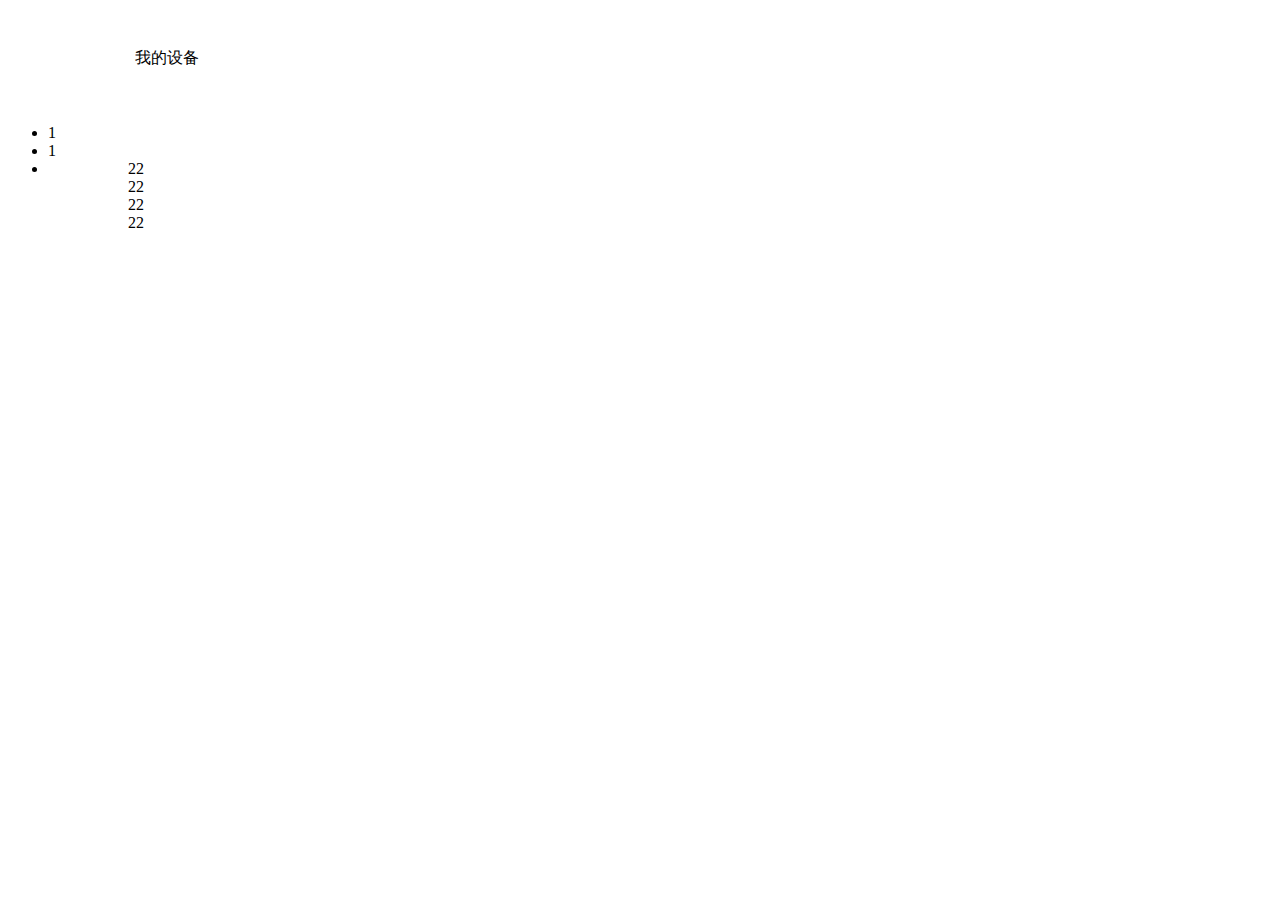
<file: activemq/src/main/resources/templates/a.html>
<!doctype html>
<html>
<head>
    <meta charset="utf-8">
    <meta http-equiv="X-UA-Compatible" content="IE=edge">
    <meta name="viewport" content="initial-scale=1.0, user-scalable=no, width=device-width">
    <link rel="stylesheet" href="https://a.amap.com/jsapi_demos/static/demo-center/css/demo-center.css" />
    <title>地图显示</title>
    <style>
        html,
        body,
        #container {
            width: 100%;
            height: 100%;
        }
        #container2{
            height: 100px;
            width: 100%;
            /*background-color: red;*/
            text-align: center;
            line-height: 100px;
            padding-left: 12%;
            border-color: burlywood;
        }
    </style>
</head>
<body>
<div id="container">
    <div style="width: 20%;height: 70%;margin: auto;background-color:white;position: absolute;z-index: 9999">
        <div id="container2">我的设备</div>
        <ul>
            <li>1</li>
            <li>1</li>
            <li>
                <ul>
                    <ul>22</ul>
                    <ul>22</ul>
                    <ul>22</ul>
                    <ul>22</ul>
                </ul>
            </li>
        </ul>
    </div>
</div>
<!-- 加载地图JSAPI脚本 -->
<script src="https://webapi.amap.com/maps?v=1.4.11&key=您申请的key值"></script>
<script>
    var map = new AMap.Map('container', {
        resizeEnable: true, //是否监控地图容器尺寸变化
        zoom:11, //初始化地图层级
        center: [116.397428, 39.90923] //初始化地图中心点
    });
</script>
</body>
</html>
</file>
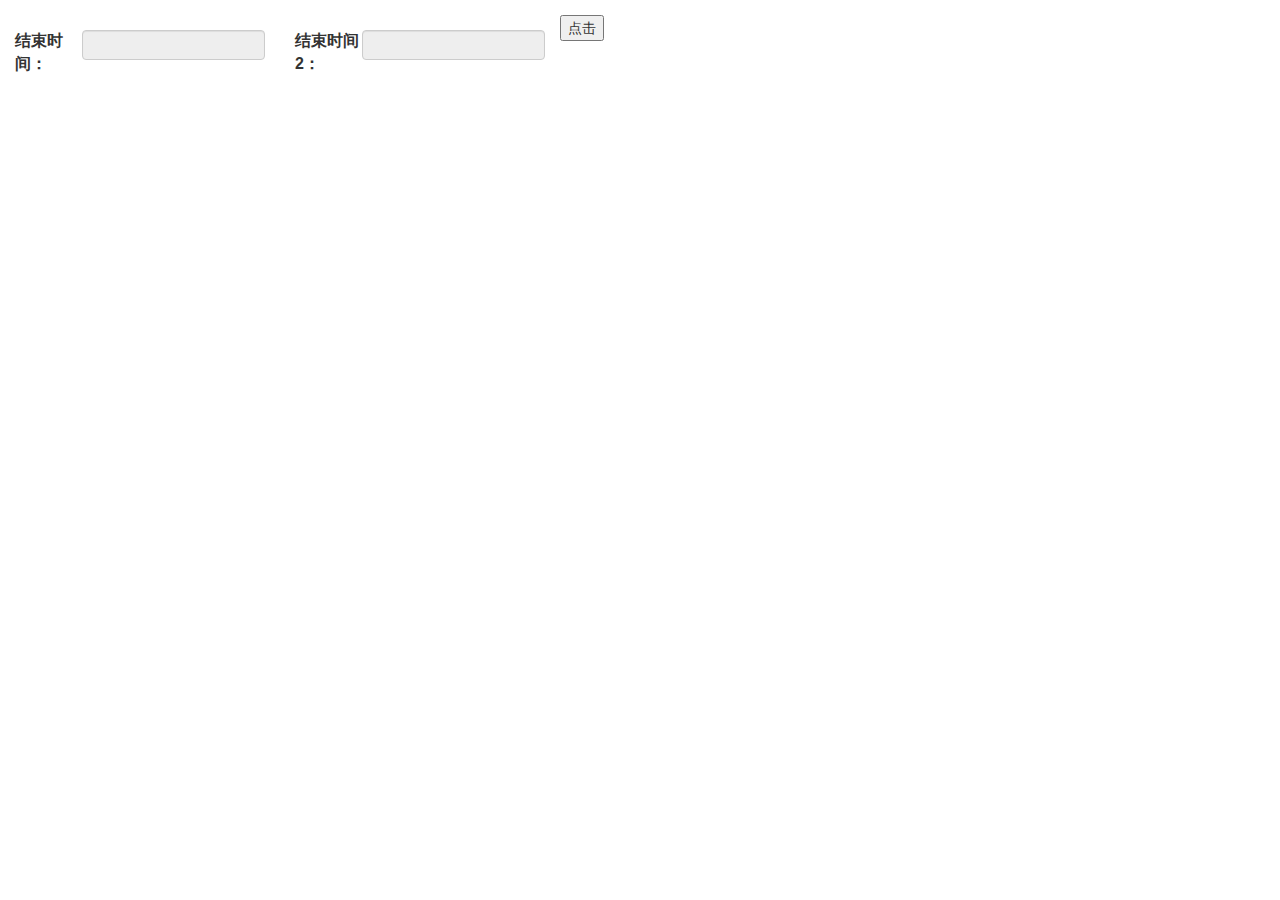
<file: mywechat/src/main/resources/templates/a.html>
<!DOCTYPE html>
<html lang="en">
<head>
    <meta charset="UTF-8">
    <title>Title</title>
    <!--<link href="../static/bootstrap/css/bootstrap.min.css"  rel="stylesheet">-->
    <!--<link href="../static/bootstrap-datetimepicker/css/datetimepicker.css"  rel="stylesheet">-->
    <!--<script src="../static/jquery-2.1.1.min.js"></script>-->
    <!--<script src="../static/bootstrap/js/bootstrap.js" type="text/javascript"></script>-->
    <!--<script src="../static/bootstrap-datetimepicker/js/bootstrap-datetimepicker.js" type="text/javascript"></script>-->
    <!--<script src="../static/moment/moment.js" type="text/javascript"></script>-->
    <!---->

   <link href="../static/test/css/bootstrap.min.css" rel="stylesheet">
    <link href="../static/test/bootstrap-datetimepicker.css" rel="stylesheet">
    <script src="../static/jquery-2.1.1.min.js"></script>
    <script src="../static/test/bootstrap.js"></script>
    <script src="../static/test/bootstrap-datetimepicker.js"></script>
    <script src="../static/test/bootstrap-datetimepicker.zh-CN.js"></script>
    <script src="../static/moment/moment.js"></script>







    <script src="../static/ajs.js"></script>
</head>
<body>
<script>
</script>
<div class="form-group ">
    <label for="endTime"
           class="col-sm-2 col-lg-1 control-label" style="font-size: 16px;margin-top: 15px">结束时间：</label>
    <div class="col-sm-4 col-lg-2" style="margin-left: -40px;margin-top: 15px">
        <input type="text" name="endTime" class="form-control" style="height: 30px" readonly
               id="endTime">
    </div>
</div>
<div class="form-group ">
    <label for="endTime2"
           class="col-sm-2 col-lg-1 control-label" style="font-size: 16px;margin-top: 15px">结束时间2：</label>
    <div class="col-sm-4 col-lg-2" style="margin-left: -40px;margin-top: 15px">
        <input type="text" name="endTime" class="form-control" style="height: 30px" readonly
               id="endTime2">
    </div>
</div>
<button  onclick="as()">点击</button>
<script>

    // $.fn.datetimepicker.dates['zh'] = {
    //     days: ["星期日", "星期一", "星期二", "星期三", "星期四", "星期五", "星期六", "星期日"],
    //     daysShort: ["日", "一", "二", "三", "四", "五", "六", "日"],
    //     daysMin: ["日", "一", "二", "三", "四", "五", "六", "日"],
    //     months: ["一月", "二月", "三月", "四月", "五月", "六月", "七月", "八月", "九月", "十月", "十一月", "十二月"],
    //     monthsShort: ["一", "二", "三", "四", "五", "六", "七", "八", "九", "十", "十一", "十二"],
    //     meridiem: ["上午", "下午"],
    //     today: "今天"
    // };

    $.fn.datetimepicker.dates['zh'] = {
        days: ["星期日", "星期一", "星期二", "星期三", "星期四", "星期五", "星期六", "星期日"],
        daysShort: ["周日", "周一", "周二", "周三", "周四", "周五", "周六", "周日"],
        daysMin:  ["日", "一", "二", "三", "四", "五", "六", "日"],
        months: ["一月", "二月", "三月", "四月", "五月", "六月", "七月", "八月", "九月", "十月", "十一月", "十二月"],
        monthsShort: ["一月", "二月", "三月", "四月", "五月", "六月", "七月", "八月", "九月", "十月", "十一月", "十二月"],
        today: "今天",
        suffix: [],
        meridiem: ["上午", "下午"]
    };


    $("#endTime").datetimepicker({
        language: 'zh',  //用自己设置的时间文字
        //weekStart: 1,  //一周从那天开始，默认为0，从周日开始，可以设为1从周一开始
        // startDate:"2018-5-20", //开始时间，可以写字符串，也可以直接写日期格式new Date(),在这之前的日期不能选择
        //endDate:"2018-6-20",
        //daysOfWeekDisabled: [0,4,6],  //一周的周几不能选
        todayBtn: 1,  //是否显示今天按钮，0为不显示
        autoclose: 1, //选完时间后是否自动关闭
        todayHighlight: 1,  //高亮显示当天日期
        startView: 3, //0从小时视图开始，选分;1	从天视图开始，选小时;2从月视图开始，选天;3从年视图开始，选月;4从十年视图开始，选年
        minView: 3,//最精确时间，默认0；0从小时视图开始，选分；1从天视图开始，选小时；2从月视图开始，选天；3从年视图开始，选月；4从十年视图开始，选年
        //maxView:4,  //默认值：4, ‘decade’
        //keyboardNavigation:true,  //是否可以用键盘方向键选日期，默认true
        forceParse: 0, //强制解析,你输入的可能不正规，但是它胡强制尽量解析成你规定的格式（format）
        format: 'yyyy-mm-dd',// 格式,注意ii才是分，mm或MM都是月
        minuteStep: 1, //选择分钟时的跨度，默认为5分钟
        //pickerPosition:"top-right",  // ‘bottom-left’，’top-right’，’top-left’’bottom-right’
        showMeridian: 0, //在日期和小时选择界面，出现上下午的选项,默认false
    });
    $("#endTime2").datetimepicker({
        language: 'zh',  //用自己设置的时间文字
        //weekStart: 1,  //一周从那天开始，默认为0，从周日开始，可以设为1从周一开始
        // startDate:"2018-5-20", //开始时间，可以写字符串，也可以直接写日期格式new Date(),在这之前的日期不能选择
        //endDate:"2018-6-20",
        //daysOfWeekDisabled: [0,4,6],  //一周的周几不能选
        todayBtn: 1,  //是否显示今天按钮，0为不显示
        autoclose: 1, //选完时间后是否自动关闭
        todayHighlight: 1,  //高亮显示当天日期
        startView: 3, //0从小时视图开始，选分;1	从天视图开始，选小时;2从月视图开始，选天;3从年视图开始，选月;4从十年视图开始，选年
        minView: 3,//最精确时间，默认0；0从小时视图开始，选分；1从天视图开始，选小时；2从月视图开始，选天；3从年视图开始，选月；4从十年视图开始，选年
        //maxView:4,  //默认值：4, ‘decade’
        //keyboardNavigation:true,  //是否可以用键盘方向键选日期，默认true
        forceParse: 0, //强制解析,你输入的可能不正规，但是它胡强制尽量解析成你规定的格式（format）
        format: 'yyyy-mm-dd',// 格式,注意ii才是分，mm或MM都是月
        minuteStep: 1, //选择分钟时的跨度，默认为5分钟
        //pickerPosition:"top-right",  // ‘bottom-left’，’top-right’，’top-left’’bottom-right’
        showMeridian: 0, //在日期和小时选择界面，出现上下午的选项,默认false
    });

    var arr=new Array();
    arr.push("1");
    arr.push("2");
    arr.push("3");
    for(var i in arr){
        console.log(arr[i]);
    }


</script>

</body>
</html>
</file>
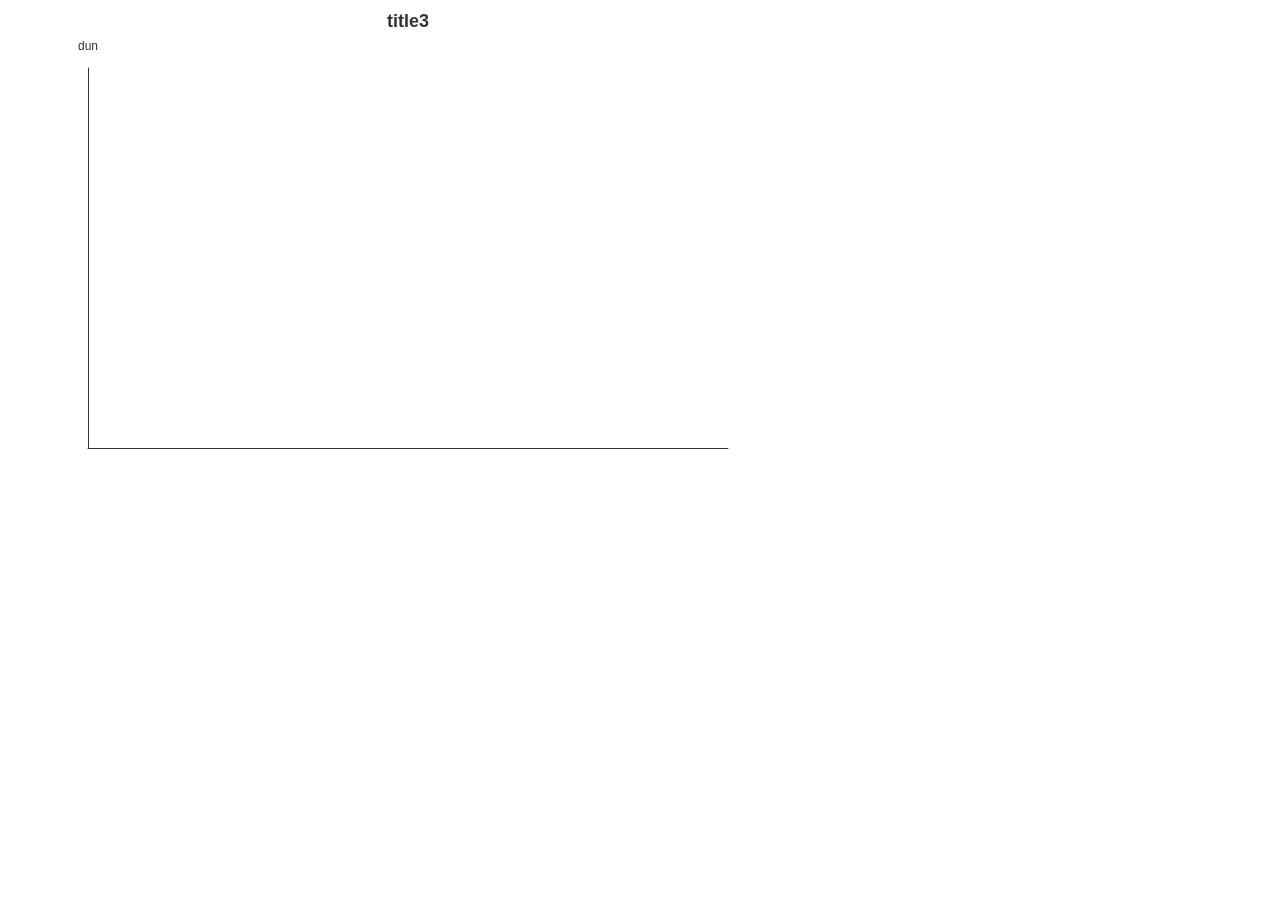
<file: mywechat/src/main/resources/templates/echart1.html>
<!DOCTYPE html>
<html lang="en">
<head>
    <meta charset="UTF-8">
    <script src="../static/jquery-2.1.1.min.js"></script>
    <!--<script src="../static/echarts/echarts-all.js"></script>-->
    <!--<script src="../static/echarts-2.2.7/build/dist/echarts.js"></script>-->
    <script src="../static/echarts.common.min.js"></script>
    <script src="../static/test.js"></script>
    <title>Title</title>
</head>
<body>
<div style="width: 800px;height: 500px" id="chartmain">

</div>
</body>
</html>
</file>
<file: mywechat/src/main/resources/static/bootstrap-datetimepicker/css/datetimepicker.css>
/*!
 * Datetimepicker for Bootstrap
 *
 * Copyright 2012 Stefan Petre
 * Improvements by Andrew Rowls
 * Licensed under the Apache License v2.0
 * http://www.apache.org/licenses/LICENSE-2.0
 *
 */
.datetimepicker {
  padding: 4px;
  margin-top: 1px;
  -webkit-border-radius: 4px;
  -moz-border-radius: 4px;
  border-radius: 4px;
  direction: ltr;
  /*.dow {
		border-top: 1px solid #ddd !important;
	}*/

}
.datetimepicker-inline {
  width: 220px;
}
.datetimepicker.datetimepicker-rtl {
  direction: rtl;
}
.datetimepicker.datetimepicker-rtl table tr td span {
  float: right;
}
.datetimepicker-dropdown, .datetimepicker-dropdown-left {
  top: 0;
  left: 0;
}
[class*=" datetimepicker-dropdown"]:before {
  content: '';
  display: inline-block;
  border-left: 7px solid transparent;
  border-right: 7px solid transparent;
  border-bottom: 7px solid #ccc;
  border-bottom-color: rgba(0, 0, 0, 0.2);
  position: absolute;
}
[class*=" datetimepicker-dropdown"]:after {
  content: '';
  display: inline-block;
  border-left: 6px solid transparent;
  border-right: 6px solid transparent;
  border-bottom: 6px solid #ffffff;
  position: absolute;
}
[class*=" datetimepicker-dropdown-top"]:before {
  content: '';
  display: inline-block;
  border-left: 7px solid transparent;
  border-right: 7px solid transparent;
  border-top: 7px solid #ccc;
  border-top-color: rgba(0, 0, 0, 0.2);
  border-bottom: 0;
}
[class*=" datetimepicker-dropdown-top"]:after {
  content: '';
  display: inline-block;
  border-left: 6px solid transparent;
  border-right: 6px solid transparent;
  border-top: 6px solid #ffffff;
  border-bottom: 0;
}
.datetimepicker-dropdown-bottom-left:before {
  top: -7px;
  right: 6px;
}
.datetimepicker-dropdown-bottom-left:after {
  top: -6px;
  right: 7px;
}
.datetimepicker-dropdown-bottom-right:before {
  top: -7px;
  left: 6px;
}
.datetimepicker-dropdown-bottom-right:after {
  top: -6px;
  left: 7px;
}
.datetimepicker-dropdown-top-left:before {
  bottom: -7px;
  right: 6px;
}
.datetimepicker-dropdown-top-left:after {
  bottom: -6px;
  right: 7px;
}
.datetimepicker-dropdown-top-right:before {
  bottom: -7px;
  left: 6px;
}
.datetimepicker-dropdown-top-right:after {
  bottom: -6px;
  left: 7px;
}
.datetimepicker > div {
  display: none;
}
.datetimepicker.minutes div.datetimepicker-minutes {
    display: block;
}
.datetimepicker.hours div.datetimepicker-hours {
    display: block;
}
.datetimepicker.days div.datetimepicker-days {
    display: block;
}
.datetimepicker.months div.datetimepicker-months {
  display: block;
}
.datetimepicker.years div.datetimepicker-years {
  display: block;
}
.datetimepicker table {
  margin: 0;
}
.datetimepicker  td,
.datetimepicker th {
  text-align: center;
  width: 20px;
  height: 20px;
  -webkit-border-radius: 4px;
  -moz-border-radius: 4px;
  border-radius: 4px;
  border: none;
}
.table-striped .datetimepicker table tr td,
.table-striped .datetimepicker table tr th {
  background-color: transparent;
}
.datetimepicker table tr td.minute:hover {
    background: #eeeeee;
    cursor: pointer;
}
.datetimepicker table tr td.hour:hover {
    background: #eeeeee;
    cursor: pointer;
}
.datetimepicker table tr td.day:hover {
    background: #eeeeee;
    cursor: pointer;
}
.datetimepicker table tr td.old,
.datetimepicker table tr td.new {
  color: #999999;
}
.datetimepicker table tr td.disabled,
.datetimepicker table tr td.disabled:hover {
  background: none;
  color: #999999;
  cursor: default;
}
.datetimepicker table tr td.today,
.datetimepicker table tr td.today:hover,
.datetimepicker table tr td.today.disabled,
.datetimepicker table tr td.today.disabled:hover {
  background-color: #fde19a;
  background-image: -moz-linear-gradient(top, #fdd49a, #fdf59a);
  background-image: -ms-linear-gradient(top, #fdd49a, #fdf59a);
  background-image: -webkit-gradient(linear, 0 0, 0 100%, from(#fdd49a), to(#fdf59a));
  background-image: -webkit-linear-gradient(top, #fdd49a, #fdf59a);
  background-image: -o-linear-gradient(top, #fdd49a, #fdf59a);
  background-image: linear-gradient(top, #fdd49a, #fdf59a);
  background-repeat: repeat-x;
  filter: progid:DXImageTransform.Microsoft.gradient(startColorstr='#fdd49a', endColorstr='#fdf59a', GradientType=0);
  border-color: #fdf59a #fdf59a #fbed50;
  border-color: rgba(0, 0, 0, 0.1) rgba(0, 0, 0, 0.1) rgba(0, 0, 0, 0.25);
  filter: progid:DXImageTransform.Microsoft.gradient(enabled=false);
}
.datetimepicker table tr td.today:hover,
.datetimepicker table tr td.today:hover:hover,
.datetimepicker table tr td.today.disabled:hover,
.datetimepicker table tr td.today.disabled:hover:hover,
.datetimepicker table tr td.today:active,
.datetimepicker table tr td.today:hover:active,
.datetimepicker table tr td.today.disabled:active,
.datetimepicker table tr td.today.disabled:hover:active,
.datetimepicker table tr td.today.active,
.datetimepicker table tr td.today:hover.active,
.datetimepicker table tr td.today.disabled.active,
.datetimepicker table tr td.today.disabled:hover.active,
.datetimepicker table tr td.today.disabled,
.datetimepicker table tr td.today:hover.disabled,
.datetimepicker table tr td.today.disabled.disabled,
.datetimepicker table tr td.today.disabled:hover.disabled,
.datetimepicker table tr td.today[disabled],
.datetimepicker table tr td.today:hover[disabled],
.datetimepicker table tr td.today.disabled[disabled],
.datetimepicker table tr td.today.disabled:hover[disabled] {
  background-color: #fdf59a;
}
.datetimepicker table tr td.today:active,
.datetimepicker table tr td.today:hover:active,
.datetimepicker table tr td.today.disabled:active,
.datetimepicker table tr td.today.disabled:hover:active,
.datetimepicker table tr td.today.active,
.datetimepicker table tr td.today:hover.active,
.datetimepicker table tr td.today.disabled.active,
.datetimepicker table tr td.today.disabled:hover.active {
  background-color: #fbf069 \9;
}
.datetimepicker table tr td.active,
.datetimepicker table tr td.active:hover,
.datetimepicker table tr td.active.disabled,
.datetimepicker table tr td.active.disabled:hover {
  background-color: #006dcc;
  background-image: -moz-linear-gradient(top, #0088cc, #0044cc);
  background-image: -ms-linear-gradient(top, #0088cc, #0044cc);
  background-image: -webkit-gradient(linear, 0 0, 0 100%, from(#0088cc), to(#0044cc));
  background-image: -webkit-linear-gradient(top, #0088cc, #0044cc);
  background-image: -o-linear-gradient(top, #0088cc, #0044cc);
  background-image: linear-gradient(top, #0088cc, #0044cc);
  background-repeat: repeat-x;
  filter: progid:DXImageTransform.Microsoft.gradient(startColorstr='#0088cc', endColorstr='#0044cc', GradientType=0);
  border-color: #0044cc #0044cc #002a80;
  border-color: rgba(0, 0, 0, 0.1) rgba(0, 0, 0, 0.1) rgba(0, 0, 0, 0.25);
  filter: progid:DXImageTransform.Microsoft.gradient(enabled=false);
  color: #fff;
  text-shadow: 0 -1px 0 rgba(0, 0, 0, 0.25);
}
.datetimepicker table tr td.active:hover,
.datetimepicker table tr td.active:hover:hover,
.datetimepicker table tr td.active.disabled:hover,
.datetimepicker table tr td.active.disabled:hover:hover,
.datetimepicker table tr td.active:active,
.datetimepicker table tr td.active:hover:active,
.datetimepicker table tr td.active.disabled:active,
.datetimepicker table tr td.active.disabled:hover:active,
.datetimepicker table tr td.active.active,
.datetimepicker table tr td.active:hover.active,
.datetimepicker table tr td.active.disabled.active,
.datetimepicker table tr td.active.disabled:hover.active,
.datetimepicker table tr td.active.disabled,
.datetimepicker table tr td.active:hover.disabled,
.datetimepicker table tr td.active.disabled.disabled,
.datetimepicker table tr td.active.disabled:hover.disabled,
.datetimepicker table tr td.active[disabled],
.datetimepicker table tr td.active:hover[disabled],
.datetimepicker table tr td.active.disabled[disabled],
.datetimepicker table tr td.active.disabled:hover[disabled] {
  background-color: #0044cc;
}
.datetimepicker table tr td.active:active,
.datetimepicker table tr td.active:hover:active,
.datetimepicker table tr td.active.disabled:active,
.datetimepicker table tr td.active.disabled:hover:active,
.datetimepicker table tr td.active.active,
.datetimepicker table tr td.active:hover.active,
.datetimepicker table tr td.active.disabled.active,
.datetimepicker table tr td.active.disabled:hover.active {
  background-color: #003399 \9;
}
.datetimepicker table tr td span {
  display: block;
  width: 23%;
  height: 54px;
  line-height: 54px;
  float: left;
  margin: 1%;
  cursor: pointer;
  -webkit-border-radius: 4px;
  -moz-border-radius: 4px;
  border-radius: 4px;
}
.datetimepicker .datetimepicker-hours span {
  height: 26px;
  line-height: 26px;
}
.datetimepicker .datetimepicker-hours table tr td span.hour_am,
.datetimepicker .datetimepicker-hours table tr td span.hour_pm {
  width: 14.6%;
}
.datetimepicker .datetimepicker-hours fieldset legend,
.datetimepicker .datetimepicker-minutes fieldset legend {
  margin-bottom: inherit;
  line-height: 30px;
}
.datetimepicker .datetimepicker-minutes span {
  height: 26px;
  line-height: 26px;
}
.datetimepicker table tr td span:hover {
  background: #eeeeee;
}
.datetimepicker table tr td span.disabled,
.datetimepicker table tr td span.disabled:hover {
  background: none;
  color: #999999;
  cursor: default;
}
.datetimepicker table tr td span.active,
.datetimepicker table tr td span.active:hover,
.datetimepicker table tr td span.active.disabled,
.datetimepicker table tr td span.active.disabled:hover {
  background-color: #006dcc;
  background-image: -moz-linear-gradient(top, #0088cc, #0044cc);
  background-image: -ms-linear-gradient(top, #0088cc, #0044cc);
  background-image: -webkit-gradient(linear, 0 0, 0 100%, from(#0088cc), to(#0044cc));
  background-image: -webkit-linear-gradient(top, #0088cc, #0044cc);
  background-image: -o-linear-gradient(top, #0088cc, #0044cc);
  background-image: linear-gradient(top, #0088cc, #0044cc);
  background-repeat: repeat-x;
  filter: progid:DXImageTransform.Microsoft.gradient(startColorstr='#0088cc', endColorstr='#0044cc', GradientType=0);
  border-color: #0044cc #0044cc #002a80;
  border-color: rgba(0, 0, 0, 0.1) rgba(0, 0, 0, 0.1) rgba(0, 0, 0, 0.25);
  filter: progid:DXImageTransform.Microsoft.gradient(enabled=false);
  color: #fff;
  text-shadow: 0 -1px 0 rgba(0, 0, 0, 0.25);
}
.datetimepicker table tr td span.active:hover,
.datetimepicker table tr td span.active:hover:hover,
.datetimepicker table tr td span.active.disabled:hover,
.datetimepicker table tr td span.active.disabled:hover:hover,
.datetimepicker table tr td span.active:active,
.datetimepicker table tr td span.active:hover:active,
.datetimepicker table tr td span.active.disabled:active,
.datetimepicker table tr td span.active.disabled:hover:active,
.datetimepicker table tr td span.active.active,
.datetimepicker table tr td span.active:hover.active,
.datetimepicker table tr td span.active.disabled.active,
.datetimepicker table tr td span.active.disabled:hover.active,
.datetimepicker table tr td span.active.disabled,
.datetimepicker table tr td span.active:hover.disabled,
.datetimepicker table tr td span.active.disabled.disabled,
.datetimepicker table tr td span.active.disabled:hover.disabled,
.datetimepicker table tr td span.active[disabled],
.datetimepicker table tr td span.active:hover[disabled],
.datetimepicker table tr td span.active.disabled[disabled],
.datetimepicker table tr td span.active.disabled:hover[disabled] {
  background-color: #0044cc;
}
.datetimepicker table tr td span.active:active,
.datetimepicker table tr td span.active:hover:active,
.datetimepicker table tr td span.active.disabled:active,
.datetimepicker table tr td span.active.disabled:hover:active,
.datetimepicker table tr td span.active.active,
.datetimepicker table tr td span.active:hover.active,
.datetimepicker table tr td span.active.disabled.active,
.datetimepicker table tr td span.active.disabled:hover.active {
  background-color: #003399 \9;
}
.datetimepicker table tr td span.old {
  color: #999999;
}
.datetimepicker th.switch {
  width: 145px;
}
.datetimepicker thead tr:first-child th,
.datetimepicker tfoot tr:first-child th {
  cursor: pointer;
}
.datetimepicker thead tr:first-child th:hover,
.datetimepicker tfoot tr:first-child th:hover {
  background: #eeeeee;
}
.input-append.date .add-on i,
.input-prepend.date .add-on i {
  cursor: pointer;
  width: 14px;
  height: 14px;
}
</file>
